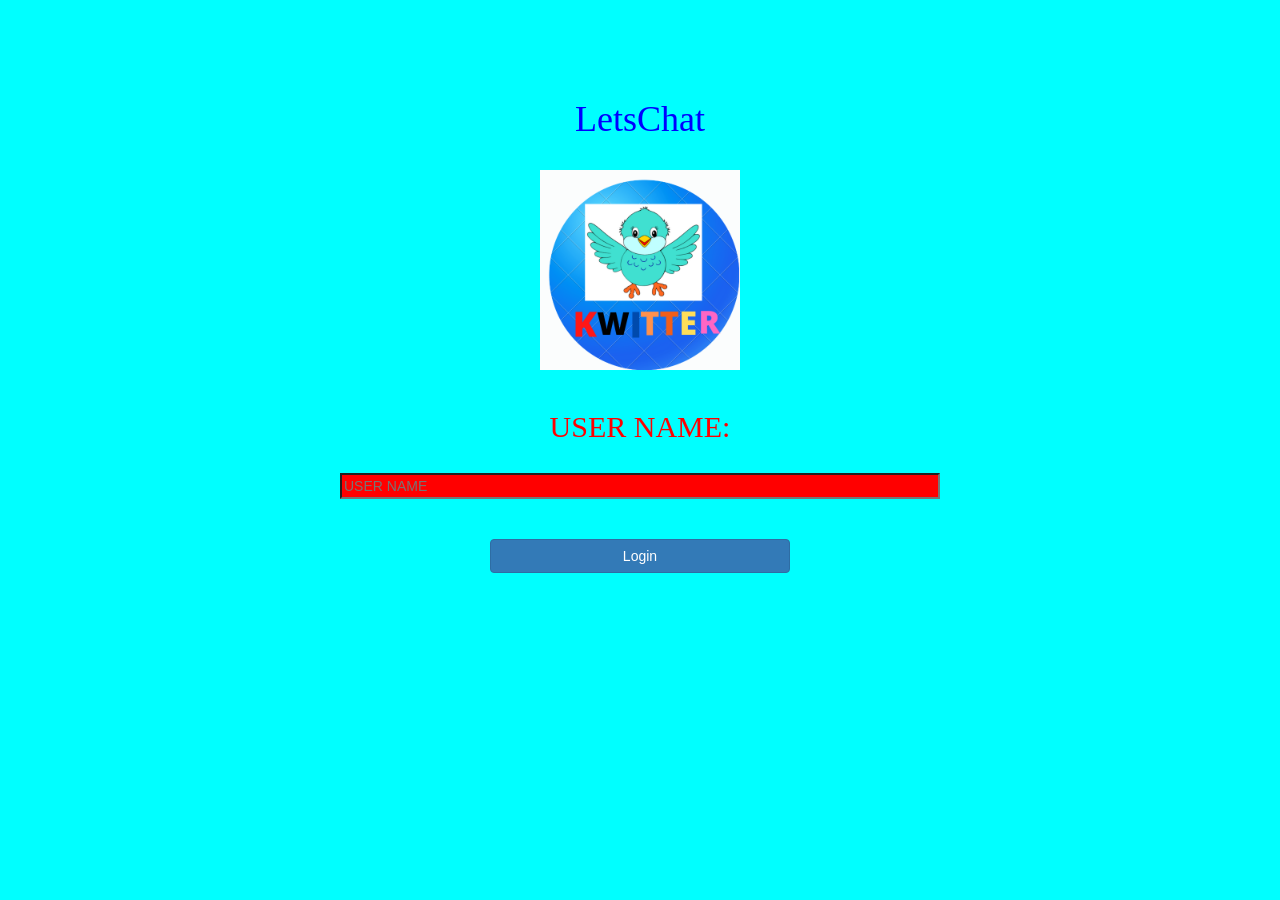
<file: index.html>
<!DOCTYPE html>
<html>
<head>
	<title>Kwitter</title>
<link href="https://fonts.googleapis.com/css?family=Yeon+Sung&display=swap" rel="stylesheet"><meta name="viewport" content="width=device-width, initial-scale=1">

<link rel="stylesheet" href="https://maxcdn.bootstrapcdn.com/bootstrap/3.4.0/css/bootstrap.min.css">
<script src="https://ajax.googleapis.com/ajax/libs/jquery/3.4.1/jquery.min.js"></script>
<script src="https://maxcdn.bootstrapcdn.com/bootstrap/3.4.0/js/bootstrap.min.js"></script>

<link rel="stylesheet" type="text/css" href="style.css">
<script src="kwitter.js"></script>
</head>
<body>
<center>
	<br> <br> <br> <br>
	<h1 id="h1"> LetsChat </h1>
	<br>
	<img src="Add a heading.png" id="img">
	<br> <br>
	<h2 id="h2"> USER NAME: </h2>
	<br>
	<input type="text" id="user_name" placeholder="USER NAME">
	<br> <br> <br>
	<button id="login_button" class="btn btn-primary" onclick="addUser()">
	Login
	</button>
</center>
</body>
</html>
</file>
<file: style.css>
body{
	background-color: aqua;
}

#h1{
	font-family:Cursive;
	color: blue;
}

#user_name{
	width: 600px;
	background-color : red;
}

#img{
	height: 200px;
}

#login_button{
	width: 300px;
}

#room_name{
	width: 600px;
	background-color : blue;
}

#logout
{
	font-size: 20px; float: right;
}

#TRENDING
{
	padding: 10px; width:80%;background: rgba(255,255,255,0.8);border-radius: 15px;
}

#h2{
	font-family:Cursive;
	color: red;
}

#send{
	width: 200;
}
</file>
